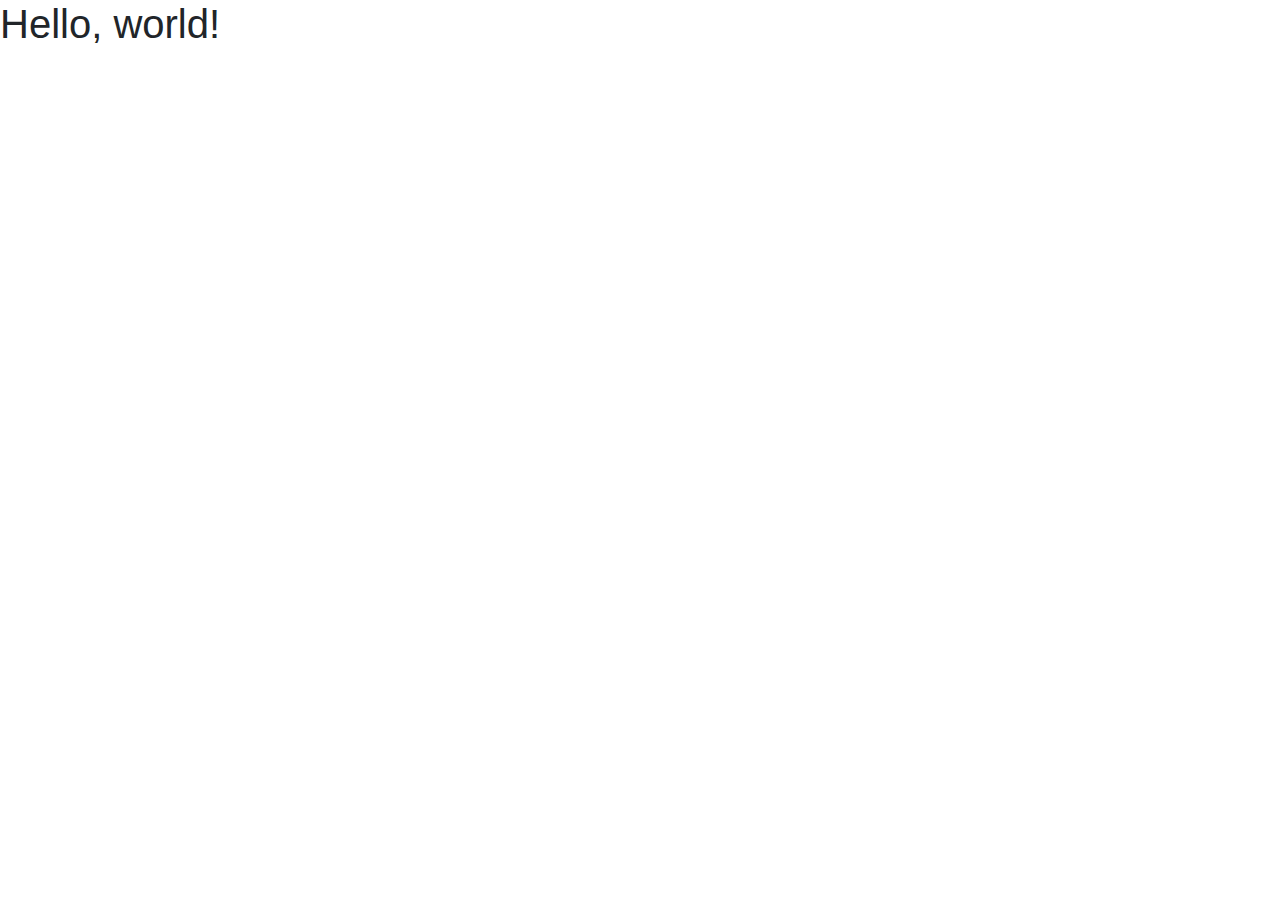
<file: index.html>
<!DOCTYPE html>
<html lang="ko">
  <head>
    <meta charset="utf-8">
    <meta http-equiv="X-UA-Compatible" content="IE=edge">
    <meta name="viewport" content="width=device-width, initial-scale=1">
    <!-- 위 3개의 메타 태그는 *반드시* head 태그의 처음에 와야합니다; 어떤 다른 콘텐츠들은 반드시 이 태그들 *다음에* 와야 합니다 -->
    <title>부트스트랩 101 템플릿</title>

    <!-- 부트스트랩 -->
    <link href="_lib/bootstrap/css/bootstrap.min.css" rel="stylesheet">

    <!-- Main Stylesheet File -->
    <link href="_css/style.css" rel="stylesheet">

    <!-- IE8 에서 HTML5 요소와 미디어 쿼리를 위한 HTML5 shim 와 Respond.js -->
    <!-- WARNING: Respond.js 는 당신이 file:// 을 통해 페이지를 볼 때는 동작하지 않습니다. -->
    <!--[if lt IE 9]>
      <script src="https://oss.maxcdn.com/html5shiv/3.7.2/html5shiv.min.js"></script>
      <script src="https://oss.maxcdn.com/respond/1.4.2/respond.min.js"></script>
    <![endif]-->
  </head>
  <body>
    <h1>Hello, world!</h1>

    <!-- jQuery (부트스트랩의 자바스크립트 플러그인을 위해 필요합니다) -->
    <script src="https://ajax.googleapis.com/ajax/libs/jquery/1.11.2/jquery.min.js"></script>
    <!-- 모든 컴파일된 플러그인을 포함합니다 (아래), 원하지 않는다면 필요한 각각의 파일을 포함하세요 -->
	<script src="https://cdnjs.cloudflare.com/ajax/libs/popper.js/1.12.3/umd/popper.min.js"></script> <!-- popper에 대해 알아봐야함-->
    <script src="_lib/bootstrap/js/bootstrap.min.js"></script>
    <script src="_js/common.js"></script>
  </body>
</html>
</file>
<file: _css/style.css>
/* LAYOUT */
/* ======================================================================================== */
html{width:100%}
</file>
